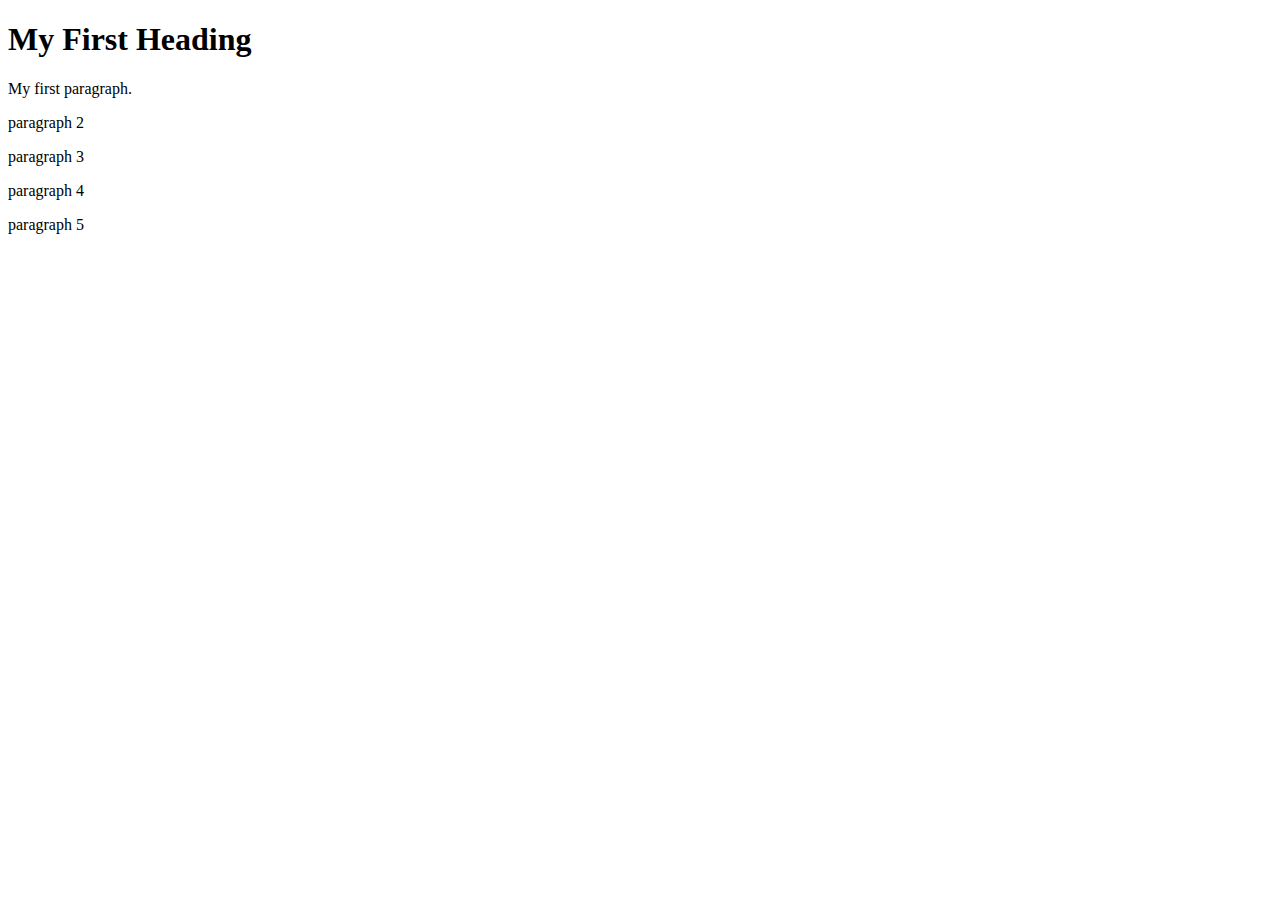
<file: project_dir/index.html>
<!DOCTYPE html>
<html>
<head>
<title>Page Title</title>
</head>
<body>

<h1>My First Heading</h1>
<p>My first paragraph.</p>
<p> paragraph 2</p>
<p> paragraph 3</p>
<p> paragraph 4</p>
<p> paragraph 5</p>

</body>
</html>
</file>
